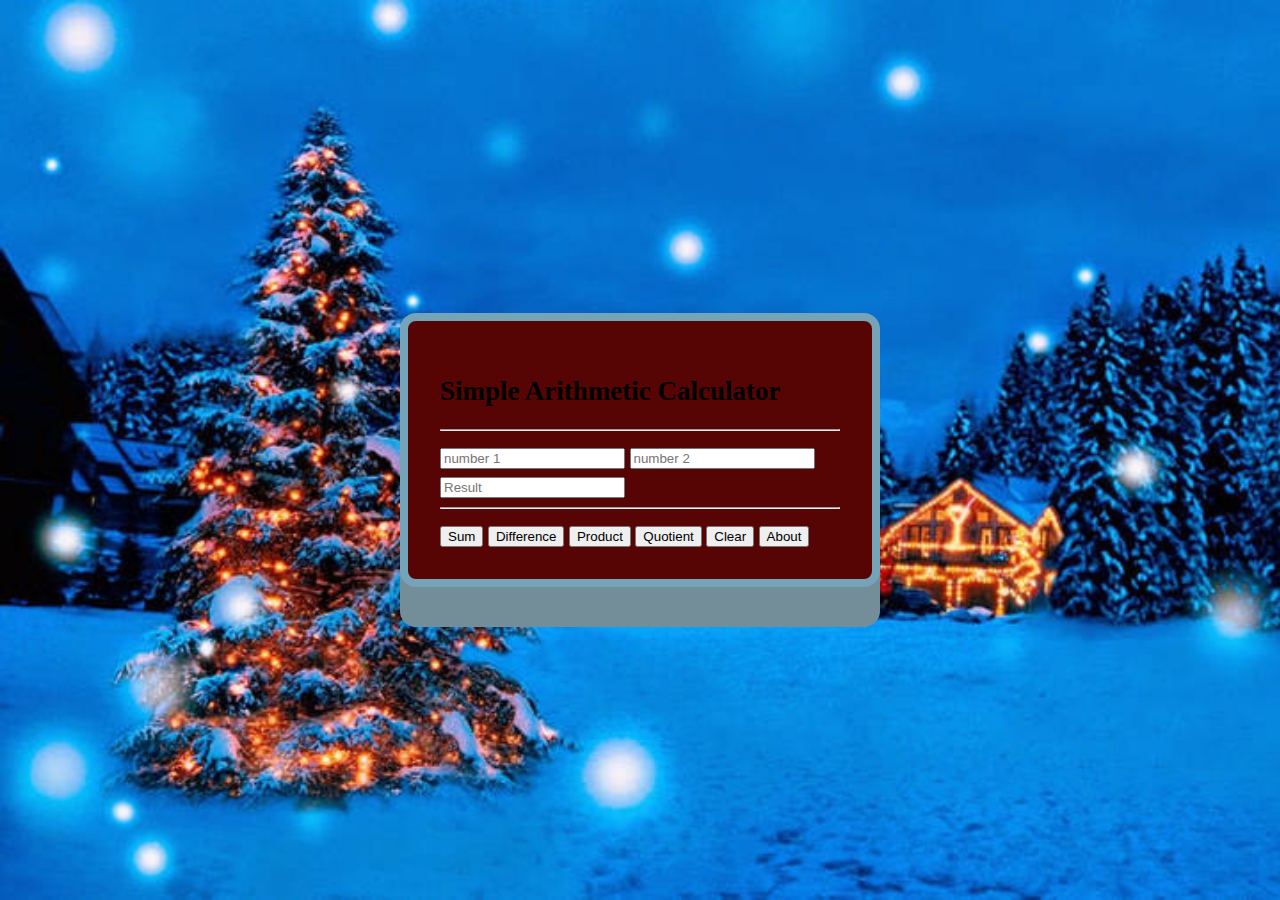
<file: Finals Calculator/calculator.html>
<!DOCTYPE html>
<html lang="en">
<head>
    <meta charset="UTF-8">
    <meta http-equiv="X-UA-Compatible" content="IE=edge">
    <meta name="viewport" content="width=device-width, initial-scale=1.0">
    <link href="https://cdn.jsdelivr.net/npm/bootstrap@5.0.2/dist/css/bootstrap.min.css" rel="stylesheet"
     integrity="sha384-EVSTQN3/azprG1Anm3QDgpJLIm9Nao0Yz1ztcQTwFspd3yD65VohhpuuCOmLASjC" crossorigin="anonymous">
     <link rel="stylesheet" href="cal.css">
     <link rel="shortcut icon" type="image/png" href="calicon.png">
     <link rel="shortcut icon" type="image/png" href="calicon.png">
    <title>Simple Arithmetic Calculator</title>
</head>
<body>
    <div class="container">
        <h2 class="text-light">Simple Arithmetic Calculator</h2> <hr />
        <input class="inputs" type="number" placeholder="number 1" id="num1" />
        <input class="inputs" type="number" placeholder="number 2" id="num2"/>
        <input class="inputs bg-light" type="number" placeholder="Result" readonly id="result">
        <br />
        <hr />
        <button class="btn btn-primary" id="add">Sum</button>
        <button class="btn btn-primary"  id="sub">Difference</button>
        <button class="btn btn-primary"  id="pro">Product</button>
        <button class="btn btn-primary"  id="quo">Quotient</button>
        <button class="btn btn-danger" onclick='clear_inputs()'>Clear</button>
        <button class="btn btn-success"id="about" onclick="about()">About</button>
       
    </div>
    <script src="calculator.js">



    </script>
</body>
</html>
</file>
<file: Finals Calculator/cal.css>
body{
    margin: 0;
    height: 100vh;
    display: flex;
    align-items: center;
    justify-content: center;
    font-size: 18px;
    background: url(calbackground2.jpg)no-repeat;
    background-size: cover;
}
.container{
    border: .5rem solid rgb(117, 164, 185);
    width: 400px;
    max-width: 400px;
    margin: 1rem;
    padding: 2rem;
    box-shadow:0 040px rgb(115, 142, 153);
    border-radius: 1rem ;
    background: #570404;
}
.container input{
    margin-top: .5rem;
}
.container button{
    margin-top: .5rem;
}
</file>
